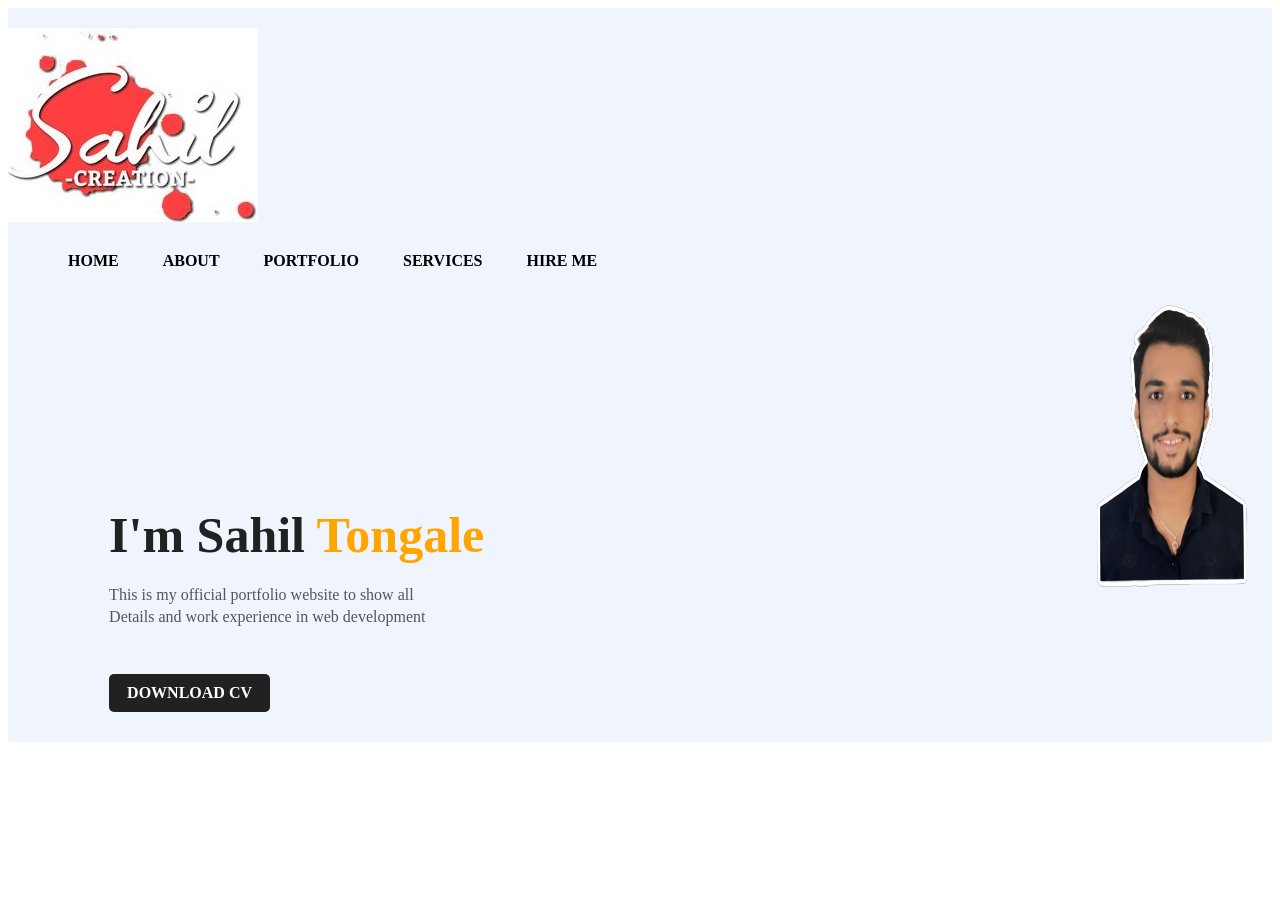
<file: task 2/index.html>
<!DOCTYPE html>
<html lang="en">
<head>
    <meta charset="UTF-8">  
    <meta http-equiv="X-UA-Compatible" content="IE=edge">
    <meta name="viewport" content="width=device-width, initial-scale=1.0">
    <title>Personal Portfolio website</title>
    <link rel="stylesheet" href="styles.css">
</head>
<body>
    <div class="hero">
        <nav>
            <img src="images/logo.jpg" alt="">
            
            <ul>
                <li><a href="#">HOME</a></li>
                <li><a href="#">ABOUT</a></li>
                <li><a href="#">PORTFOLIO</a></li>
                <li><a href="#">SERVICES</a></li>
                <li><a href="#">HIRE ME</a></li>
            </ul>
            <img src="images/st.webp" class="st" align="right" width="200" height="300">
           

        </nav>
        <div class="detel">
        <h1>I'm Sahil<span> Tongale</span></h1>
        <p>This is my official portfolio website to show all
            <br> Details and work experience in web development
        </p>
        <a href="#">DOWNLOAD CV</a>
        </div>
        <div class="images">
        </div>
    </div>

</body>
</html>
</file>
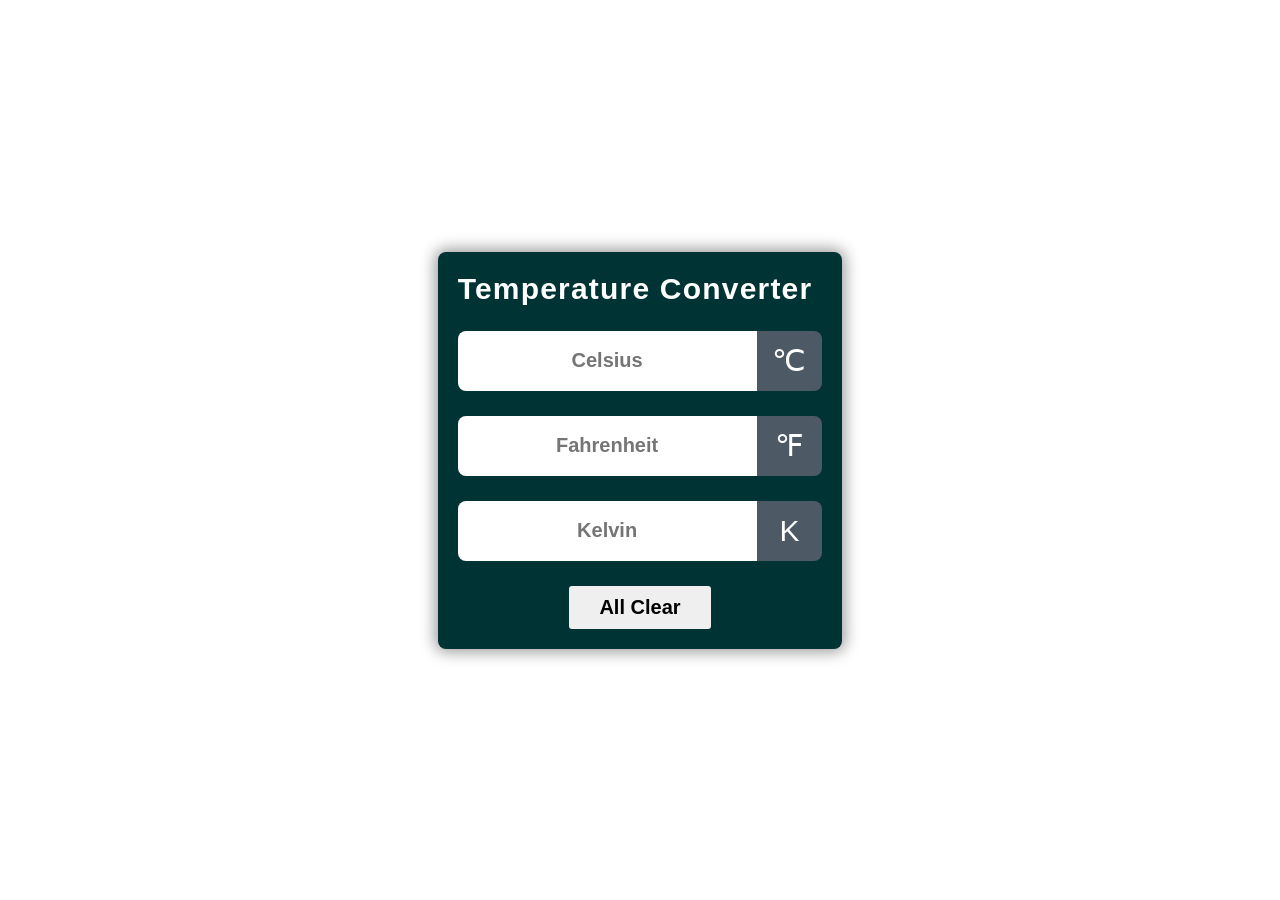
<file: task 3/temperature.html>
<!DOCTYPE html>
<html lang="en">
<head>
    <meta charset="UTF-8">  
    <meta http-equiv="X-UA-Compatible" content="IE=edge">
    <meta name="viewport" content="width=device-width, initial-scale=1.0">
    <title>Temperature Converter</title>
    <link rel="stylesheet" href="style.css">
</head>
<body>   

  <div class="container">
        <div class="title">
            <h1>Temperature Converter</h1>
            <span class="Temperature-icon"><i class="fa-solid fa-temperature-three-quarters"></i></span>
        </div>
  
          <div id="celsius">
              <input type="number" name="" placeholder="Celsius">
              <span class="icon">&#8451</span>
         </div>
          <div id="fahrenheit">
              <input type="number" name=""
               placeholder="Fahrenheit">
              <span class="icon">&#8457</span>
          </div>
          <div id="kelvin">
              <input type="number" name="" placeholder="Kelvin">
              <span class="icon">&#8490</span>
          </div>
  
          <div class="button">
              <button>All Clear</button>
          </div>
        <script src="app.js"></script>
  </div>

</body>
</file>
<file: task 2/styles.css>
{
    margin: 0;
    padding: 0;
    font-family:sans-serif;
}

.hero{
    position: relative;
    width: 100%
    height: 100vh;
    background: #eff4fd;
}
nav{
    display: fles;
    width: 84;
    margin: auto;
    padding: 20px 0;
    align-items: center;
    justify-content: space-between;
}
nav ul li{
    display: inline-block;
    list-style: none;
    margin: 10px 20px;
}
nav ul li a{
    text-decoration: none;
    color: black;
    font-weight: bold;
}
nav ul li a:hover{
    color: red;
}
.detel{
    margin-left: 8%;
    margin-top: 15%;
}
.detel h1{
    font-size: 50px;
    color:#212121;
    margin-bottom: 20px;
}
span{
    color:orange;
}
.detel p{
    color:#555;
    line-height: 22px;
}
.detel a{
    background:#212121;
    padding: 10px 18px;
    text-decoration: none;
    font-weight: bold;
    color:#fff;
    display: inline-block;
    margin: 30px 0;
    border-radius: 5px;
}
.images{
    max-width: 45%;
    height: 80%;
    position: absolute;
    bottom: 0;
    right: 100px;
}
.images img{
    max-height: 100%;
    max-width: 100%;
    position: absolute;
    right: 50%
    bottom: 0;
    transform: translateX(-50%);
    transition: bottom 1s, left 1s;
}

.images:hover .st{
    bottom: 40px;
}

.images:hover .st{
    left: 45%;
}
</file>
<file: task 3/style.css>
*{
    margin: 0;
    padding: 0;
    box-sizing: border-box;
}

body{
    display: flex;
    justify-content: center;
    align-items: center;
    min-height: 100vh;
}

.container{
    max-width: 450px;
    background: #003333;
    border-radius: 8px;
    box-shadow: 0px 0px 15px 3px rgba(0,0,0,0.4);
    font-family: sans-serif;
    padding: 20px;
}

.title{
    display: flex;
    justify-content: center;
    align-items: center;
    flex-wrap: wrap-reverse;
    gap: 10px;
}

.Temperature-icon{
    font-size: 45px;
    color: #fff;
}

h1{
    color: #fff;
    letter-spacing: 1.2px;
    font-size: 30px;
}

#celsius, #fahrenheit, #kelvin{
    display: flex;
    justify-content: center;
    align-items: center;
    margin-top: 25px;
}

input{
    flex: 5;
    height: 60px;
    font-size: 20px;
    font-weight: 600;
    text-align: center;
    border: none;
    outline: none;
    border-radius: 8px 0 0 8px;
    padding: 0 10px;
}


/* for chrome, safari, Edge, Opera */
input::-webkit-outer-spin-button,
input::-webkit-inner-spin-button{
    -webkit-appearance: none;
}

/* for Mozila firefox */



.icon{
    flex: 1;
    height: 60px;
    line-height: 60px;
    padding: 0 5px;
    text-align: center;
    font-size: 30px;
    background: #4d5964;
    color: #fff;
    border-radius: 0 8px 8px 0;
}


.button{
    margin-top: 25px;
    text-align: center;
}


.button button{
    border: none;
    outline: none;
    padding: 10px 30px;
    font-size: 20px;
    font-weight: 600;
    border-radius: 3px;
    cursor: pointer;
    transition: 0.3s;
}

.button button:hover{
    background: #000;
    color: #fff;
}
</file>
